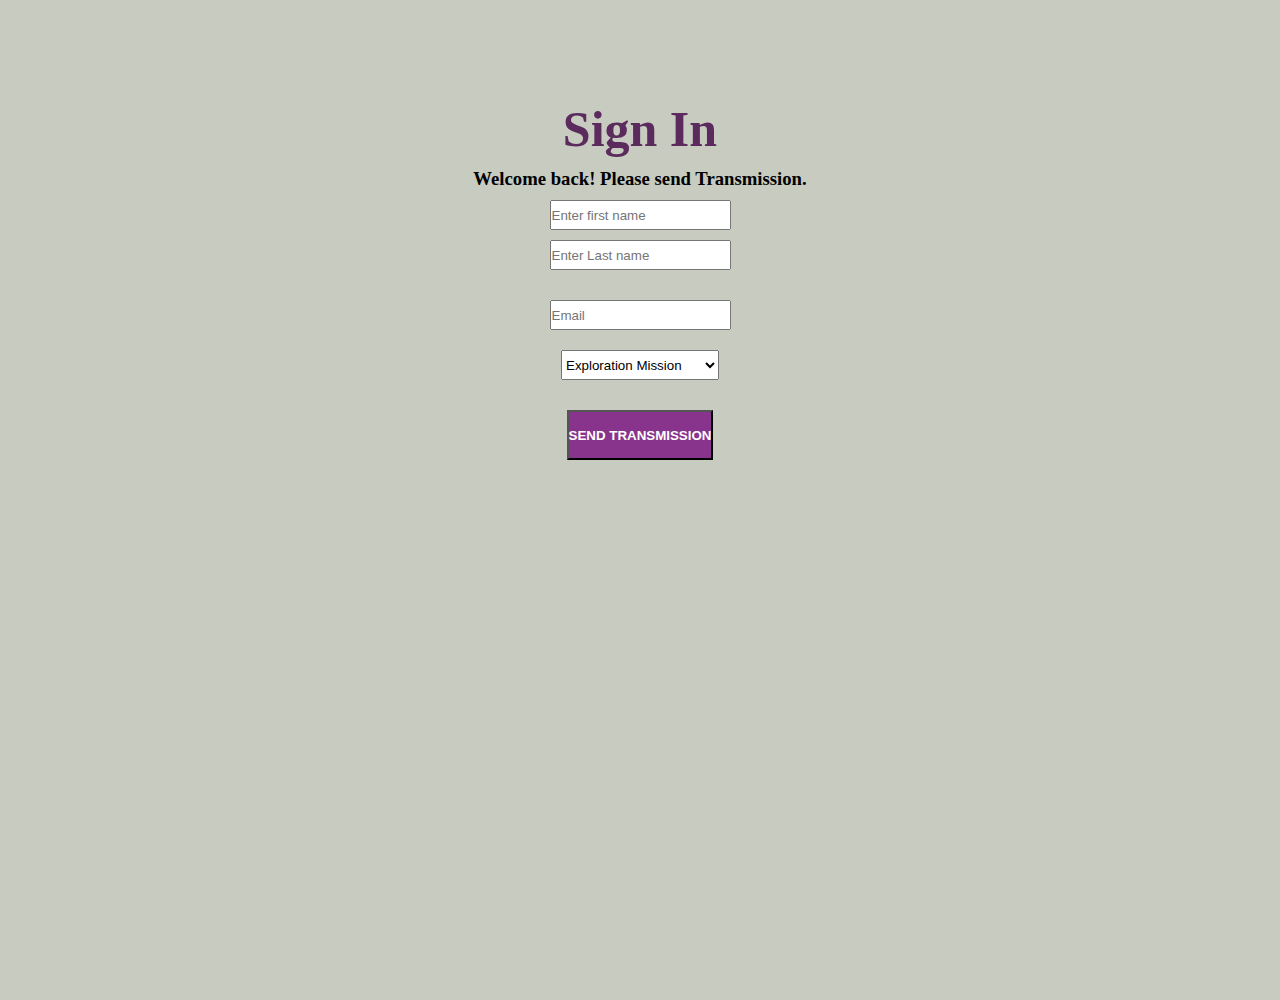
<file: login.html>
<!DOCTYPE html>
<html lang="en">
<head>
    <meta charset="UTF-8">
    <meta name="viewport" content="width=device-width, initial-scale=1.0">
    <title>Document</title>
    <link rel="stylesheet" href="style.css">
</head>
<body id="mm">

   
    <h2 id="in">Sign In</h2>
    <h3>Welcome back! Please send Transmission.</h3>
        <form>
            <div id="i1"><input type="First Name" placeholder="Enter first name"></div>
            <div id="i2"><input type="Last Name" placeholder="Enter Last name"></div>
            <div id="i3"><input type="email" placeholder="Email"></div>
            <div id="miss"><select name="Mission" id="Mission">
                <option value="Exploration Mission">Exploration Mission</option>
                <option value="Scientific Research">Scientific Research</option>
                <option value="Diplomatic Contact">Diplomatic Contact</option>
                <option value="Emergency Assistance">Emergency Assistance</option>

            </select>
            </div>

            <div id="i5"><button class="bty" type="submit"><b>SEND TRANSMISSION</b></button></div>

        </form>

        
  
</body>
</html>
</file>
<file: style.css>
*{
    margin:0;
    padding: 0;
}
html,body {
    width: 100%;
    height: 100%;
} 
#up {
    display: flex;
    justify-content:center;
    height: 20px;
    width:100%;
    color:white;
    background-color:black;
    font-size:8px;
    padding:8px;
}
.navbar {
    display:flex;
    justify-content: space-between;
    align-items: center;
    padding: 10px 20px;
    background-color:#553b5a ;
    height:40px;
}
#logo {
    color:white;
    font-size:40px;
    margin-right:20px;
}
.srch-box {
    display: flex;
    background:white;
    border-radius:50px;
    width: 450px;
    align-items: center;
    margin-right: 300px;;
}
.srch-box input {
    border: none;
    outline: none;
    padding: 8px 12px;
}
.srch-box button {
    border:none;
    background: transparent;
    cursor:pointer;
    padding: 8px 12px; 
}
#login {
    color:white;
}
.space-btn{
  justify-content: left;
  background-color:white;
  color: black;
  padding: 10px 20px;
  border: none;
  cursor: pointer;
  font-weight: bold;
  border-radius: 6px;
  display:block;
  margin-top:5px;
}
.space-btn {
  
  padding: 16px;
  font-size: 16px;
  border: none;
  transition: font-size 1s;
  margin-left: 100px;
}
.astro-btn {
  justify-content: left;
  background-color:white;
  color: black;
  padding: 10px 20px;
  border: none;
  cursor: pointer;
  font-weight: bold;
  border-radius: 6px; 
  display:block;
  margin-top:5px;

}
.astro-btn {
    padding: 16px;
    font-size: 16px;
    border: none;
    margin-left:40px;
    transition: font-size 1s;
}
.star-btn {
  justify-content: left;
  background-color:white;
  color: black;
  padding: 10px 20px;
  border: none;
  cursor: pointer;
  font-weight: bold;
  border-radius: 6px;
  display:block;
  margin-top:5px;
}
.star-btn {
    padding: 16px;
    font-size: 16px;
    border:none;
    margin-left:40px;
    transition: font-size 1s;
}
.Enter-btn {
  justify-content: left;
  background-color:white;
  color: black;
  padding: 10px 20px;
  border: none;
  cursor: pointer;
  font-weight: bold;
  border-radius: 6px;
  display:block;
  margin-top:5px; 
}
.Enter-btn {
    padding: 16px;
    font-size: 16px;
    border:none;
    margin-left:40px;
    transition: font-size 1s;
}
.Mor-btn{
  justify-content: left;
  background-color:white;
  color: black;
  padding: 10px 20px;
  border: none;
  cursor: pointer;
  font-weight: bold;
  border-radius: 6px;
  display:block;
  margin-top:5px;
  
}
.Mor-btn {
    padding: 16px;
    font-size: 16px;
    border:none;
    margin-left:40px;
    transition: font-size 1s;
}
.dropdown {
   position: relative;
   display: inline-block; 
}
.dropdown-content {
  display: none;
  position: absolute;
  background-color: #f1f1f1;
  min-width: 160px;
  box-shadow: 0px 8px 16px 0px rgba(0,0,0,0.2);
  z-index: 1;
}
.dropdown-content a {
  color: black;
  padding: 12px 16px;
  text-decoration: none;
  display: block;
}
.dropdown-content a:hover {background-color: #ddd;} 
.dropdown:hover .dropdown-content {display: block;}
.astro-btn:hover {
    font-size: 20px;
}
.star-btn:hover {
    font-size: 20px;
}
.Enter-btn:hover {
    font-size: 20px;
}
.space-btn {
    font-size: 20px;
}
.Mor-btn {
    font-size: 20px;
} 
#exp {
    display:flex;
    justify-content: center;
    color:#89348c;
}
.img-container {
  position: relative;
  display: inline-block;
  width: 100%;    
  margin-top: 17px;; 
  
}
.img-container img {
  width: 100%;
  height: 500px;
  display: block;
}
.right {
  position: absolute;
  top: 25%;             
  left: 100px;          
  transform: translateY(-50%);  
  font-size: 34px;
  font-weight: bold;
  color: WHITE;;        
  background: transparent;
  padding: 10px 15px;
}
.code {
  position: absolute;
  top: 80%;             
  right: 70px;          
  transform: translateY(-50%);  
  font-size: 25px;
  font-weight: bold;
  color: black;        
  background: white;
  padding: 10px 15px;
  border-radius: 30px;
  border-style:dashed;
  border-width:5px ;  
}
.exp {
  position: absolute;
  top: 80%;             
  left: 70px;          
  transform: translateY(-50%);  
  font-size: 25px;
  font-weight: bold;
  color: black;        
  background: white;
  padding: 10px 15px;
  border-radius: 30px;
  border-style:dashed;
  border-width:5px ;  
}
.EXPT {
    display:flex;
    justify-content:center;
    margin-top:15px;
    color:#5b2b5d;
}
h5 {
    text-align:center;
    color: #89348c;
}
.categories {
  width: 100%;
  text-align: center; 
}
.category-card {
  display: inline-block;  
  width: 400px;
  height: 300px;
  margin: 10px;
  border-radius: 10px;
  box-shadow: 0 4px 6px rgba(0,0,0,0.1);
  vertical-align: top;
}
.category-card img {
  width: 100%;
  height: 200px;
  object-fit: cover;
}
.category-card p {
  margin: 5px 0;
  font-weight: bold;
}
#m2 {
    display:flex;
    justify-content: center;
    color:#5b2b5d;
    font-size:40px;
    margin-top: 30px;
}
#M3 {
    display:flex;
    justify-content: center;
    color:#714072;
    font-size:17px;
}
iframe {
    margin-top:20px;
    margin-left:120px;
}
#t1 {
    margin-right: 40px;
}
.footer {
  background: #714072; 
  color: #fff;
  padding: 40px 20px;
  height:250px;
  margin-top:25px;
}
.footer-container {
  display: flex;
  flex-wrap: wrap;
  justify-content: space-between;
  width: 100%;
  margin: auto;
}
.footer-brand {
  flex: 1 1 250px;
}
.footer-brand h2 {
  margin: 0 0 10px;
  color: #a8e6a1;
}
.footer-brand p {
  font-size: 14px;
  margin-bottom: 15px;
}
.app-links img {
  width: 120px;
  margin-right: 8px;
}
.footer-col {
  flex: 1 1 180px;
  margin: 10px 0;
}
.footer-col h3 {
  font-size: 16px;
  margin-bottom: 10px;
  color: #a8e6a1;
}
.footer-col ul {
  list-style: none;
  padding: 0;
}
.footer-col ul li {
  margin-bottom: 6px;
  font-size: 14px;
}
.footer-col ul li a {
  text-decoration: none;
  color: #ddd;
  transition: color 0.3s;
}
.footer-col ul li a:hover {
  color: #a8e6a1;
}
.footer-bottom {
  border-top: 1px solid #444;
  margin-top: 20px; 
  padding-top: 15px;
  display: flex;
  justify-content: space-between;
  align-items: center;
  flex-wrap: wrap;
}
.footer-bottom p {
  font-size: 13px;
}
.socials a {
  text-decoration: none;
  font-size: 18px;
  margin: 0 5px;
  color: #a8e6a1;
} 
#noti {
    color: white;
}
#log {
    color:white;
}
#i1 {
  display:flex;
  justify-content: center;
  margin-top: 10px;
  height:30px;
  font-size:40px;
}
#i2 {
  display:flex;
  justify-content: center;
  margin-top: 10px;
  height:30px;
}
#i3 {
  display:flex;
  justify-content: center;
  margin-top: 30px;
  height:30px;
  font-size:50px;
}
#i4 {
    display:flex;
  justify-content: center;
  margin-top: 30px;
  height:30px;
  font-size:50px;
}
#mm {
  background-color:rgb(199, 203, 192)
}
#in {
  font-size:50px;
  color:#5b2b5d;
  margin-top: 100px;
  text-align: center;
}
h3 {
    text-align: center;
    margin-top:10px;
}
#miss{
    display: flex;
    justify-content: center;
    margin-top: 20px;
    height:30px;

}
#i5 {
  display:flex;
  justify-content: center;
  margin-top: 30px;
  height:50px;
  font-size:50px;
  
}
.bty{
    background-color: #89348c;
    color:white;
}
#ma{
    color:white;
}
#my{
    color:white;
}
</file>
